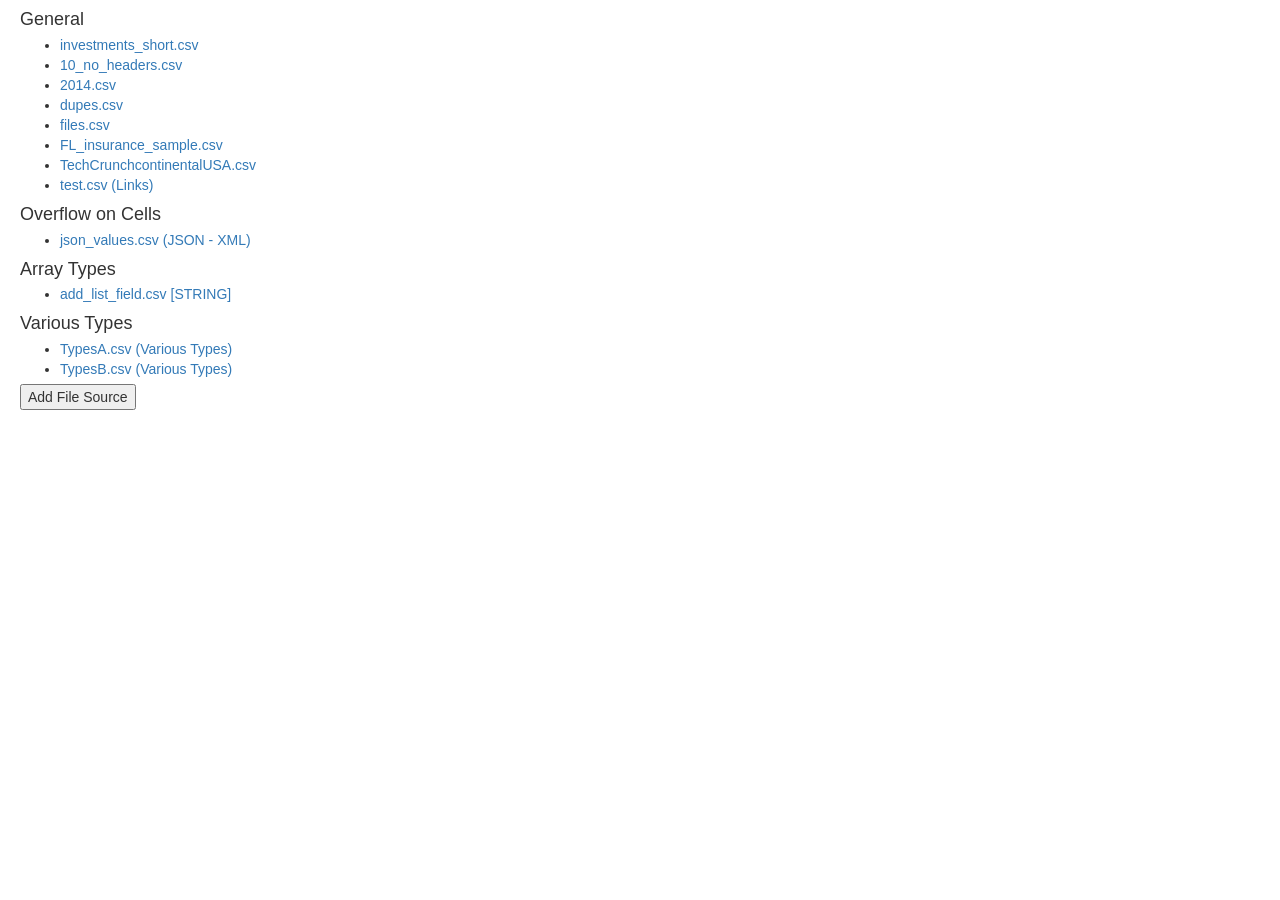
<file: index.html>
<!--

   Copyright (c) 2017, the Perspective Authors.

   This file is part of the Perspective library, distributed under the terms of
   the Apache License 2.0.  The full license can be found in the LICENSE file.

-->

<!DOCTYPE html>
<html>

<head>

    <meta name="viewport"
        content="width=device-width, initial-scale=1, maximum-scale=1, minimum-scale=1, user-scalable=no">
    <link rel="stylesheet" type="text/css" href="build.css"/>
    <script src="perspective.view.js"></script>
    <script src="hypergrid.plugin.js"></script>
    <script src="highcharts.plugin.js"></script>
    <script src="perspective.js"></script>
    <link rel='stylesheet' href="csv.css" is="custom-style">
    <link rel='stylesheet' href="material.css" is="custom-style">
    <link rel='stylesheet' href="custom.css" is="custom-style">

    <style>
        #list {
            display: flex;
            flex-direction: column;
            width: 50%
        }
        .right-panel{
            display: block;
        }
        h4{
            margin: 10px 0 5px 0;
        }
        ul{
            margin: 5px 0;
        }

        body{
            padding-left: 20px;
        }
    </style>

</head>

<body>
    <div>
        <h4>General</h4>
        <ul>
            <li><a href="visualize.html#investments_short.csv">investments_short.csv</a></li>
            <li><a href="visualize.html#10_no_headers.csv">10_no_headers.csv</a></li>
            <li><a href="visualize.html#2014.csv">2014.csv</a></li>
            <li><a href="visualize.html#dupes.csv">dupes.csv</a></li>
            <li><a href="visualize.html#files.csv">files.csv</a></li>
            <li><a href="visualize.html#FL_insurance_sample.csv">FL_insurance_sample.csv</a></li>
            <li><a href="visualize.html#TechCrunchcontinentalUSA.csv">TechCrunchcontinentalUSA.csv</a></li>
            <li><a href="visualize.html#test.csv">test.csv (Links)</a></li>

        </ul>
    </div>
    <div>
        <h4>Overflow on Cells</h4>
        <ul>
            <li><a href="visualize.html#json_values.csv">json_values.csv (JSON - XML)</a></li>
        </ul>
    </div>
    <div>
        <h4>Array Types</h4>
        <ul>
            <li><a href="visualize.html#add_list_field.csv">add_list_field.csv [STRING]</a></li>
            <!--<li><a href="visualize.html#add_list_field_number.csv">add_list_field_number.csv [INT]</a></li>-->
        </ul>
    </div>
    <div>
        <h4>Various Types</h4>
        <ul>
            <li><a href="visualize.html#TypesA.csv">TypesA.csv (Various Types)</a></li>
            <li><a href="visualize.html#TypesB.csv">TypesB.csv (Various Types)</a></li>
        </ul>
    </div>

    <div class="right-panel">
        <div><button type="button" onClick="window.location.href='visualize.html'; return;" name="button">Add File Source</button></div>
    </div>
</body>

</html>
</file>
